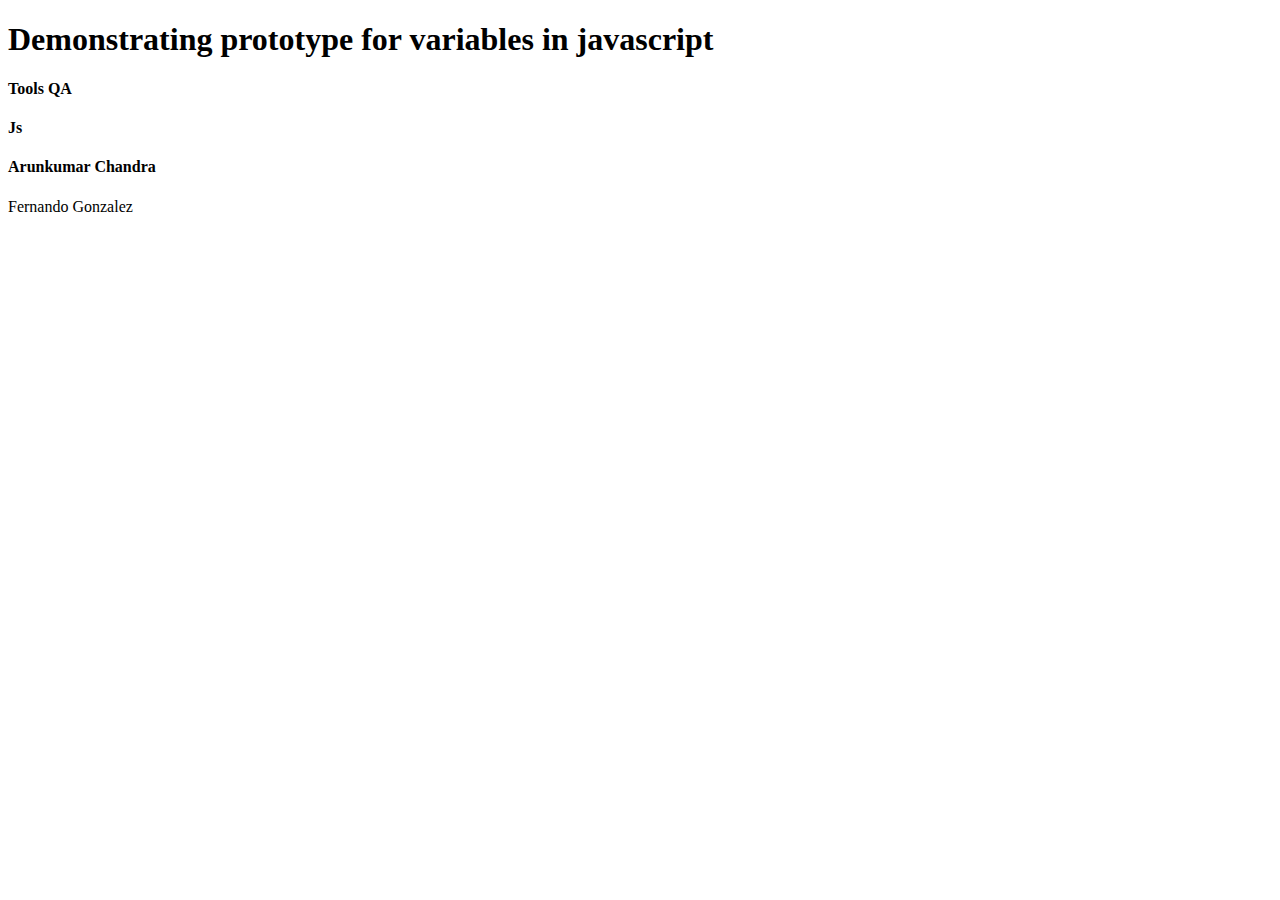
<file: 1.ObjectsAndObjectConstructors/index.html>
<!DOCTYPE html>
<html lang="en">
  <head>
    <meta charset="UTF-8" />
    <meta http-equiv="X-UA-Compatible" content="IE=edge" />
    <meta name="viewport" content="width=device-width, initial-scale=1.0" />
    <title>objects and object constructors</title>
  </head>
  <body>
    <h1>Demonstrating prototype for variables in javascript</h1>
    <h4 class="website"></h4>
    <h4 class="language"></h4>
    <h4 class="author"></h4>
    <span class="owner"></span>

    <script src="./ObjsAndObjsConstructors.js"></script>
  </body>
</html>
</file>
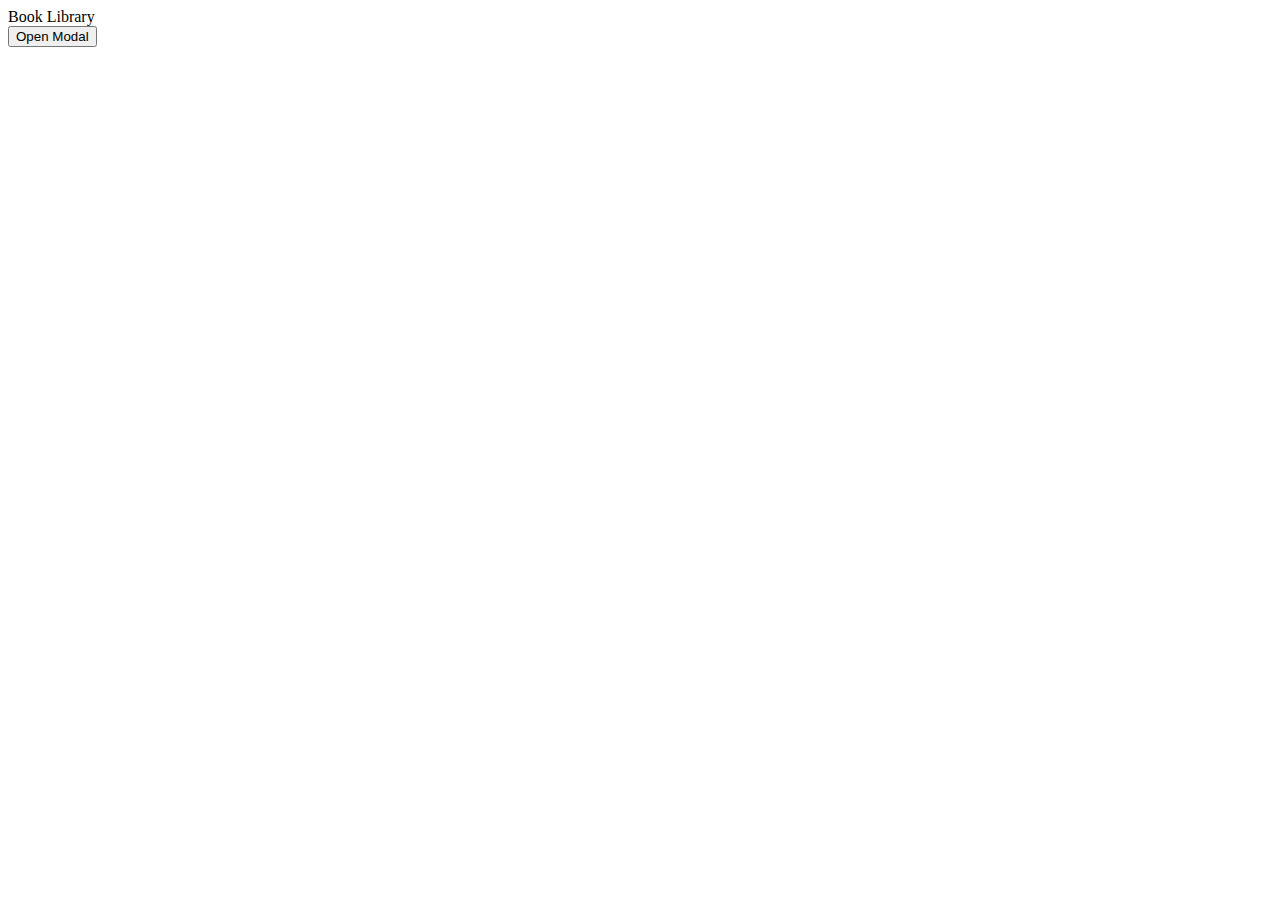
<file: Assignments/1.LibraryApp/index.html>
<!DOCTYPE html>
<html lang="en">
  <head>
    <meta charset="UTF-8" />
    <meta http-equiv="X-UA-Compatible" content="IE=edge" />
    <meta name="viewport" content="width=device-width, initial-scale=1.0" />
    <link rel="stylesheet" href="./style.css" />
    <link
      href="https://cdn.jsdelivr.net/npm/bootstrap@5.2.0/dist/css/bootstrap.min.css"
      rel="stylesheet"
      integrity="sha384-gH2yIJqKdNHPEq0n4Mqa/HGKIhSkIHeL5AyhkYV8i59U5AR6csBvApHHNl/vI1Bx"
      crossorigin="anonymous"
    />
    <title>Library App</title>
  </head>
  <body>
    <div class="container">
      <nav class="navbar bg-light">
        <div class="container-fluid">
          <span class="navbar-brand mb-0 h1">Book Library</span>
        </div>
      </nav>
    </div>

    <section class="library-section container">
      <div class="container">
        <!-- Trigger/Open The Modal -->
        <button id="myBtn">Open Modal</button>
        <div id="myModal" class="book-form-container modal">
          <span class="close">&times;</span>
          <p class="error-msg" id="errorMsg"></p>
          <form class="book-form form" id="addBookForm" action="">
            <input
              required
              class="form-control"
              id="title"
              type="text"
              placeholder="title"
            />
            <input
              required
              class="form-control"
              id="author"
              type="text"
              placeholder="author"
            />
            <input
              required
              class="form-control"
              id="pages"
              type="text"
              placeholder="total pages"
            />
            <span>Book read?</span
            ><input id="read" type="checkbox" placeholder="read" />
            <button id="bookBtn" type="submit">Add Book</button>
          </form>
        </div>
        <div class="book-container"></div>
      </div>
    </section>

    <script
      src="https://cdn.jsdelivr.net/npm/bootstrap@5.2.0/dist/js/bootstrap.bundle.min.js"
      integrity="sha384-A3rJD856KowSb7dwlZdYEkO39Gagi7vIsF0jrRAoQmDKKtQBHUuLZ9AsSv4jD4Xa"
      crossorigin="anonymous"
    ></script>
    <script src="./app.js"></script>
  </body>
</html>
</file>
<file: Assignments/1.LibraryApp/style.css>
.library-section{
    /* display: flex;
    flex-direction: column; */
}

.book-form{
    display: flex;
    flex-direction: column;
}

.book-container{
    display: flex;
}

.card {
    border: 1px solid rgb(0, 0, 0);
    margin: 1rem;
    padding: 1rem;
}


.modal {
    display: none; /* Hidden by default */
    position: fixed; /* Stay in place */
    z-index: 1; /* Sit on top */
    padding-top: 100px; /* Location of the box */
    left: 0;
    top: 0;
    width: 100%; /* Full width */
    height: 100%; /* Full height */
    overflow: auto; /* Enable scroll if needed */
    background-color: rgb(0,0,0); /* Fallback color */
    background-color: rgba(0,0,0,0.4); /* Black w/ opacity */
  }
  
  /* Modal Content */
  .modal-content {
    background-color: #fefefe;
    margin: auto;
    padding: 20px;
    border: 1px solid #888;
    width: 80%;
  }
  
  /* The Close Button */
  .close {
    color: #aaaaaa;
    float: right;
    font-size: 28px;
    font-weight: bold;
  }
  
  .close:hover,
  .close:focus {
    color: #000;
    text-decoration: none;
    cursor: pointer;
  }
</file>
